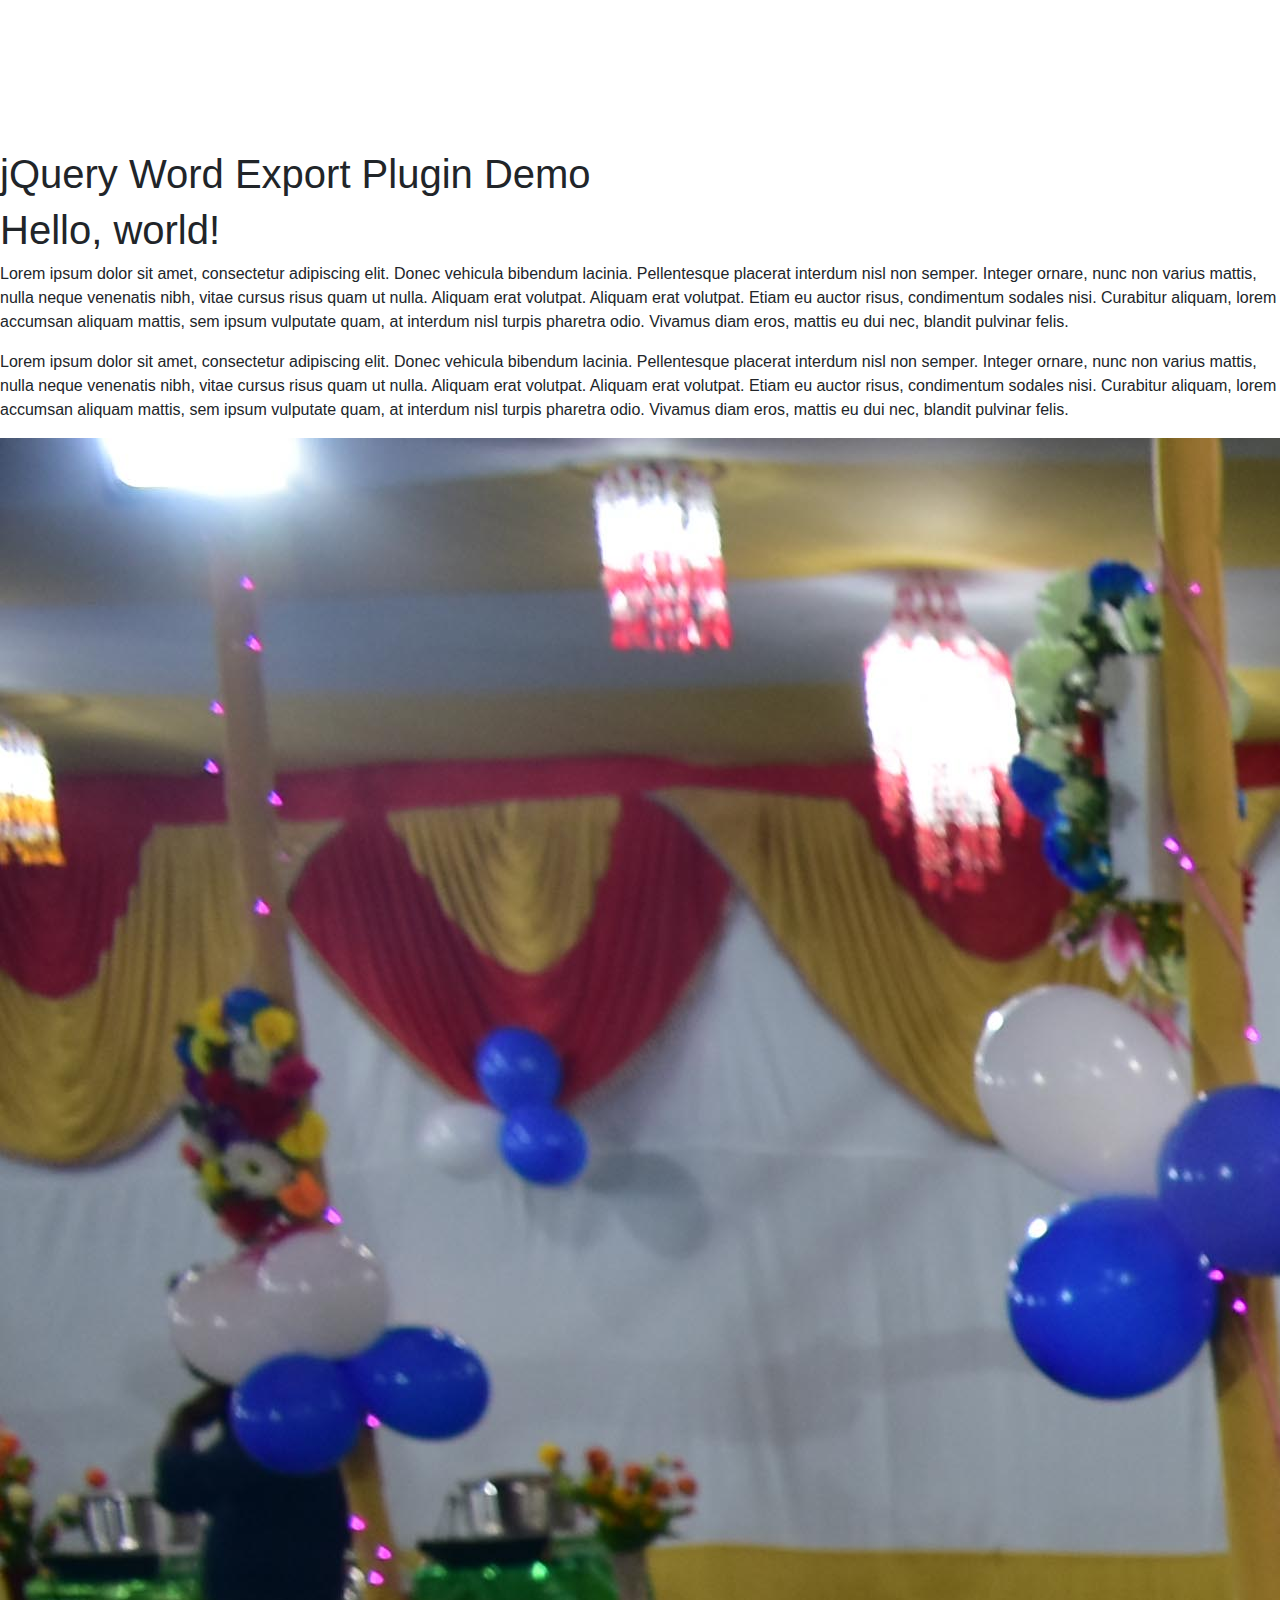
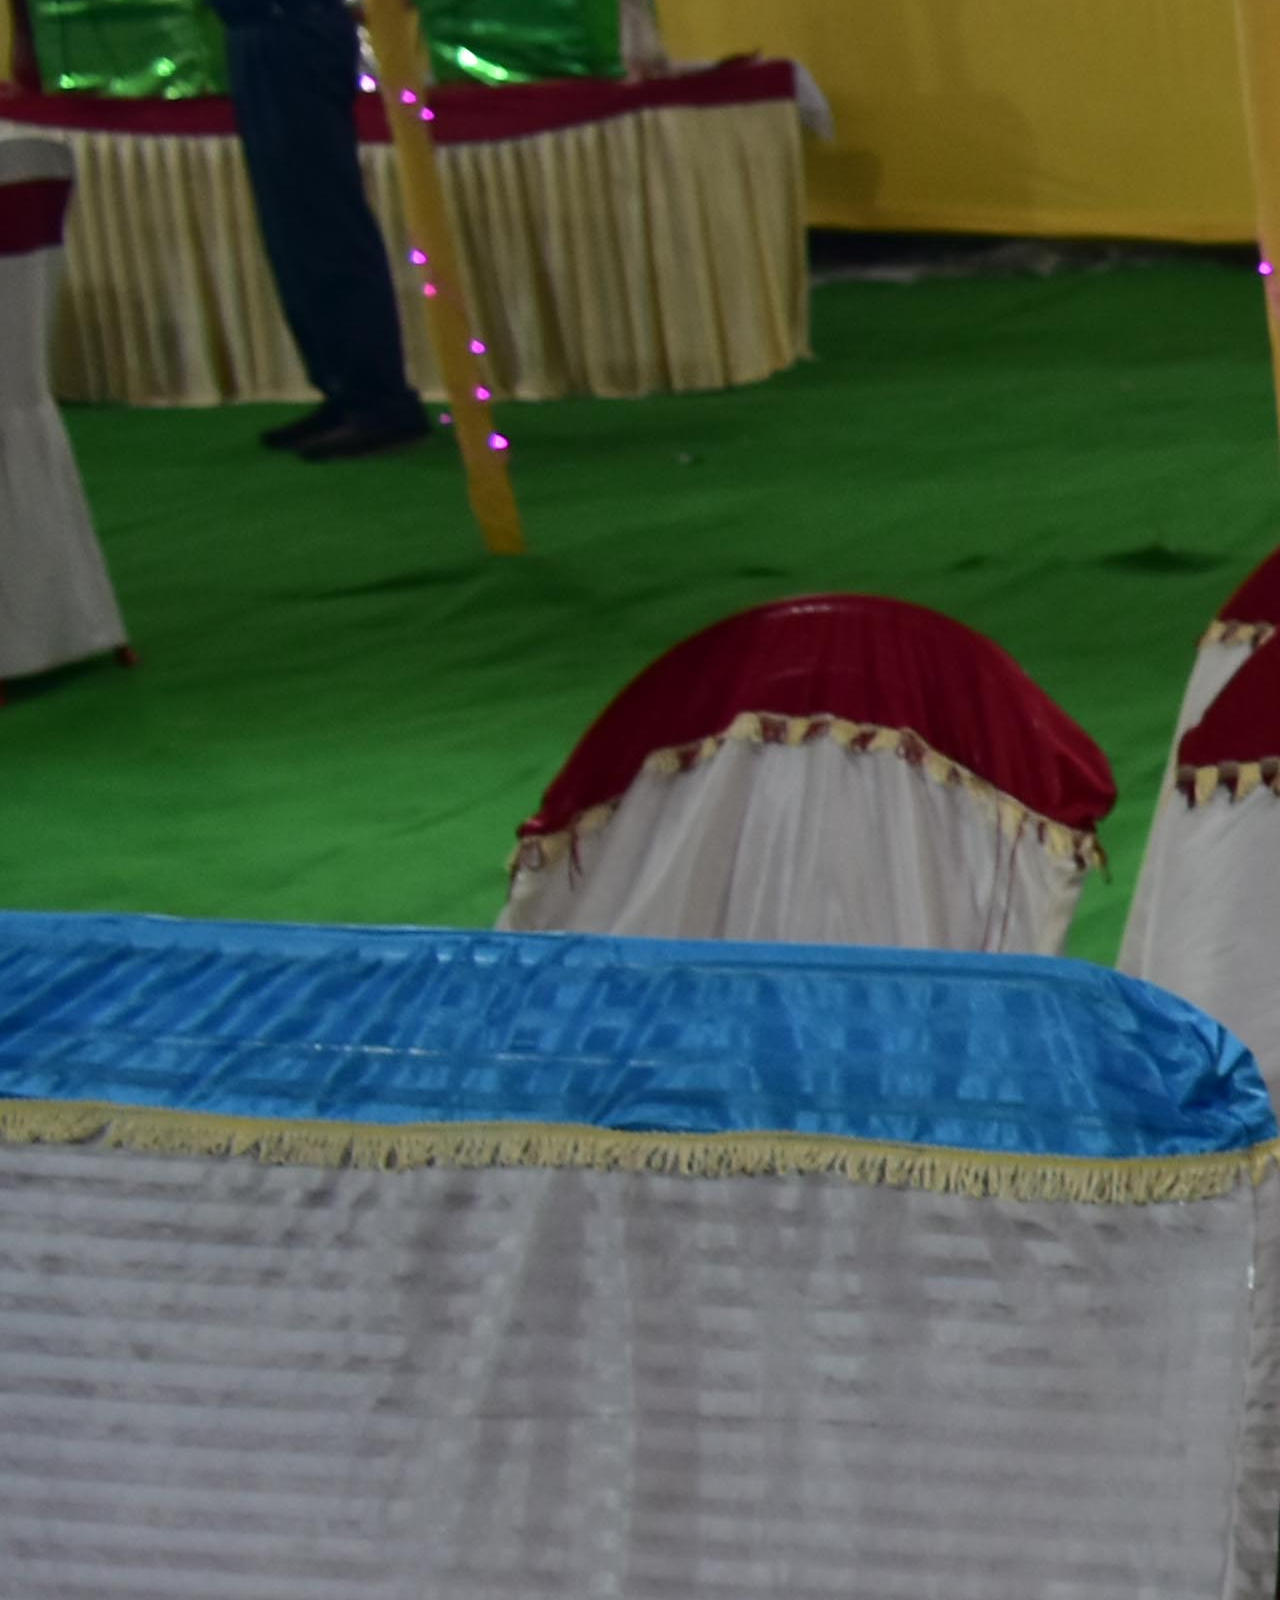
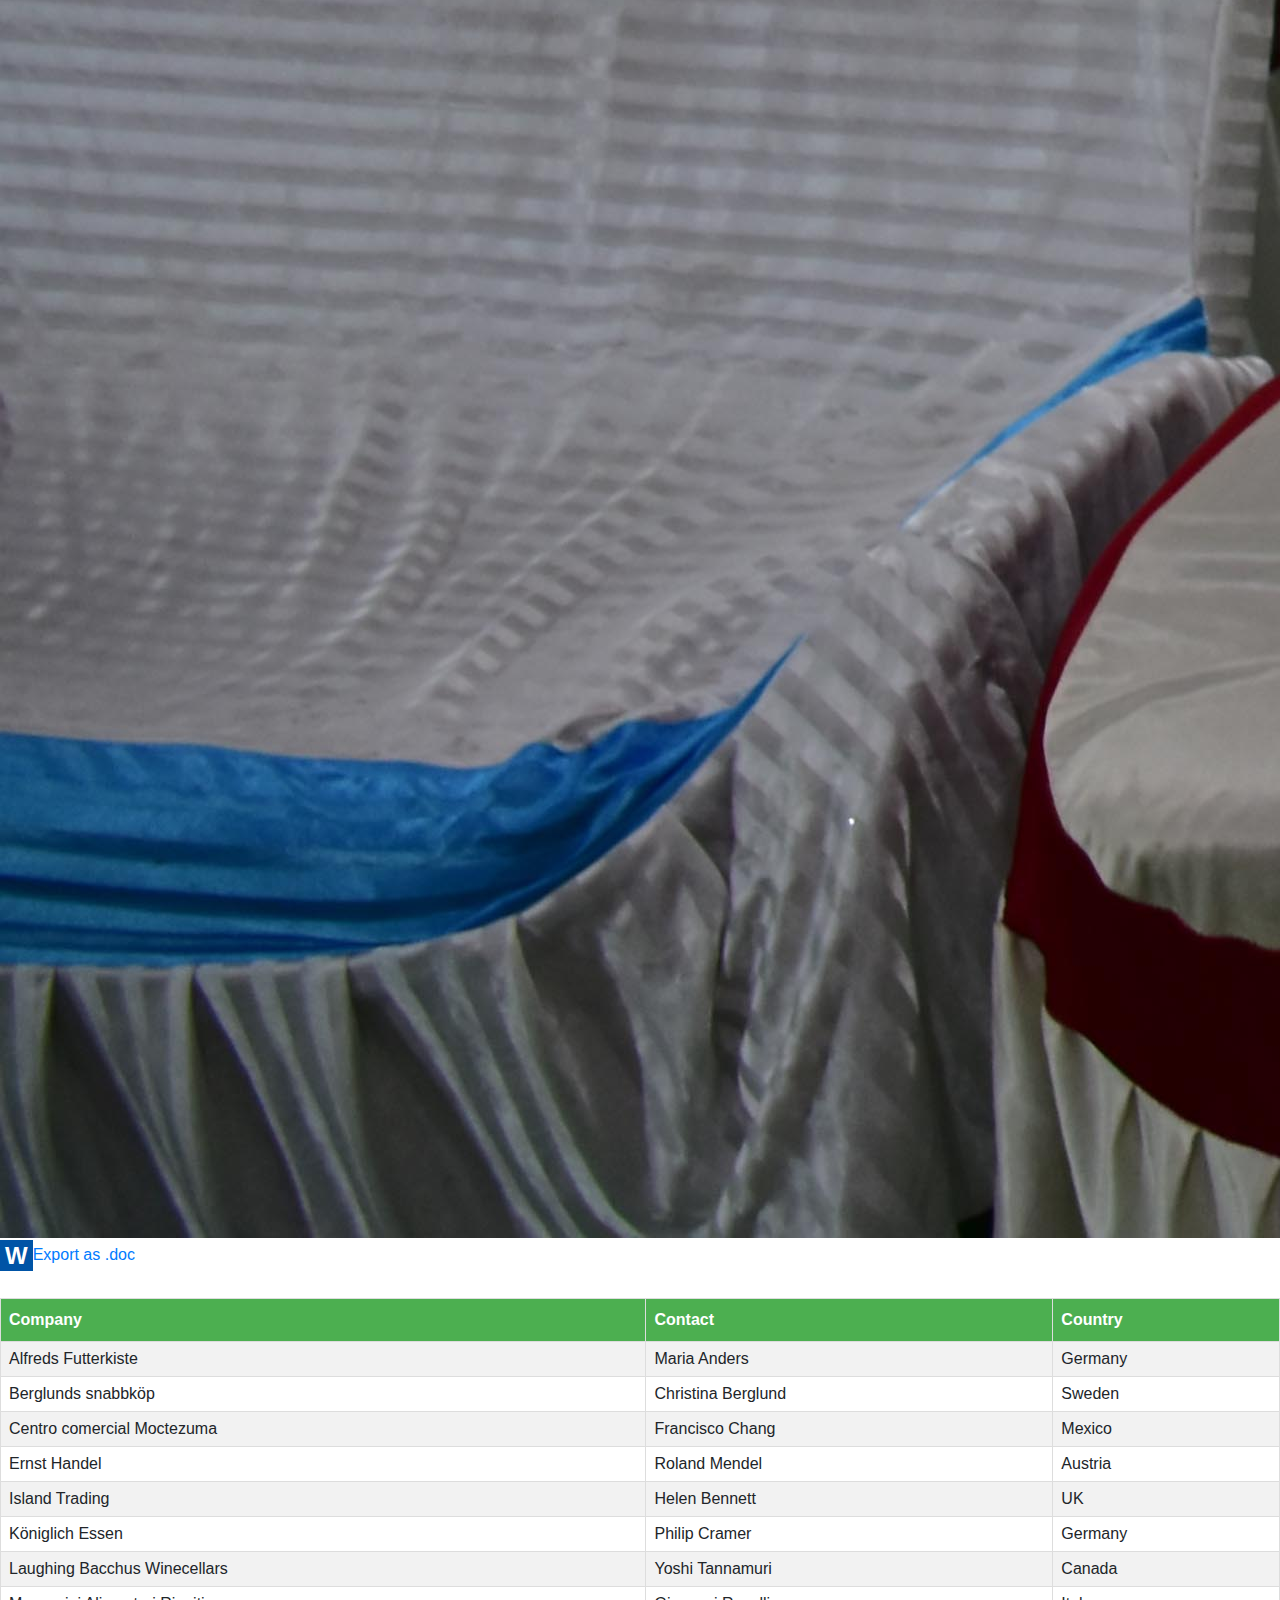
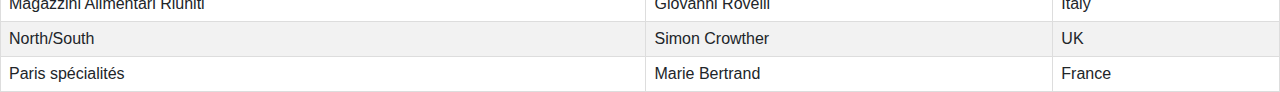
<file: index.html>
﻿<html>
  <head>
    <meta charset="utf-8" />
    <title>jQuery Word Export Plugin Demo</title>
    <style>
      #customers {
        font-family: "Trebuchet MS", Arial, Helvetica, sans-serif;
        border-collapse: collapse;
        width: 100%;
      }

      #customers td,
      #customers th {
        border: 1px solid #ddd;
        padding: 8px;
      }

      #customers tr:nth-child(even) {
        background-color: #f2f2f2;
      }

      #customers tr:hover {
        background-color: #ddd;
      }

      #customers th {
        padding-top: 12px;
        padding-bottom: 12px;
        text-align: left;
        background-color: #4caf50;
        color: white;
      }
    </style>
    <style>
      .word-icon {
        font-family: "Helvetica", sans-serif;
        font-size: 24px;
        font-weight: bold;
        background-color: #0054a6;
        color: white;
        padding: 2px 5px;
        vertical-align: middle;
      }
    </style>
    <link
      rel="stylesheet"
      href="https://stackpath.bootstrapcdn.com/bootstrap/4.4.1/css/bootstrap.min.css"
      integrity="sha384-Vkoo8x4CGsO3+Hhxv8T/Q5PaXtkKtu6ug5TOeNV6gBiFeWPGFN9MuhOf23Q9Ifjh"
      crossorigin="anonymous"
    />
  </head>

  <body>
    <h1 style="margin-top:150px;">jQuery Word Export Plugin Demo</h1>
    <div id="page-content">
      <h1>Hello, world!</h1>
      <p>
        Lorem ipsum dolor sit amet, consectetur adipiscing elit. Donec vehicula
        bibendum lacinia. Pellentesque placerat interdum nisl non semper.
        Integer ornare, nunc non varius mattis, nulla neque venenatis nibh,
        vitae cursus risus quam ut nulla. Aliquam erat volutpat. Aliquam erat
        volutpat. Etiam eu auctor risus, condimentum sodales nisi. Curabitur
        aliquam, lorem accumsan aliquam mattis, sem ipsum vulputate quam, at
        interdum nisl turpis pharetra odio. Vivamus diam eros, mattis eu dui
        nec, blandit pulvinar felis.
      </p>
      <p>
        Lorem ipsum dolor sit amet, consectetur adipiscing elit. Donec vehicula
        bibendum lacinia. Pellentesque placerat interdum nisl non semper.
        Integer ornare, nunc non varius mattis, nulla neque venenatis nibh,
        vitae cursus risus quam ut nulla. Aliquam erat volutpat. Aliquam erat
        volutpat. Etiam eu auctor risus, condimentum sodales nisi. Curabitur
        aliquam, lorem accumsan aliquam mattis, sem ipsum vulputate quam, at
        interdum nisl turpis pharetra odio. Vivamus diam eros, mattis eu dui
        nec, blandit pulvinar felis.
      </p>
      <img src="DSC_3920.jpg" alt="Italian Trulli" />
    </div>

    <a class="word-export" href="javascript:void(0)">
      <span class="word-icon">W</span>Export as .doc
    </a>
    <br />
    <br />
    <table id="customers" title="new t">
      <tr>
        <th>Company</th>
        <th>Contact</th>
        <th>Country</th>
      </tr>
      <tr>
        <td>Alfreds Futterkiste</td>
        <td>Maria Anders</td>
        <td>Germany</td>
      </tr>
      <tr>
        <td>Berglunds snabbköp</td>
        <td>Christina Berglund</td>
        <td>Sweden</td>
      </tr>
      <tr>
        <td>Centro comercial Moctezuma</td>
        <td>Francisco Chang</td>
        <td>Mexico</td>
      </tr>
      <tr>
        <td>Ernst Handel</td>
        <td>Roland Mendel</td>
        <td>Austria</td>
      </tr>
      <tr>
        <td>Island Trading</td>
        <td>Helen Bennett</td>
        <td>UK</td>
      </tr>
      <tr>
        <td>Königlich Essen</td>
        <td>Philip Cramer</td>
        <td>Germany</td>
      </tr>
      <tr>
        <td>Laughing Bacchus Winecellars</td>
        <td>Yoshi Tannamuri</td>
        <td>Canada</td>
      </tr>
      <tr>
        <td>Magazzini Alimentari Riuniti</td>
        <td>Giovanni Rovelli</td>
        <td>Italy</td>
      </tr>
      <tr>
        <td>North/South</td>
        <td>Simon Crowther</td>
        <td>UK</td>
      </tr>
      <tr>
        <td>Paris spécialités</td>
        <td>Marie Bertrand</td>
        <td>France</td>
      </tr>
    </table>

    <script
      src="https://code.jquery.com/jquery-3.4.1.slim.min.js"
      integrity="sha384-J6qa4849blE2+poT4WnyKhv5vZF5SrPo0iEjwBvKU7imGFAV0wwj1yYfoRSJoZ+n"
      crossorigin="anonymous"
    ></script>
    <script
      src="https://cdn.jsdelivr.net/npm/popper.js@1.16.0/dist/umd/popper.min.js"
      integrity="sha384-Q6E9RHvbIyZFJoft+2mJbHaEWldlvI9IOYy5n3zV9zzTtmI3UksdQRVvoxMfooAo"
      crossorigin="anonymous"
    ></script>
    <script
      src="https://stackpath.bootstrapcdn.com/bootstrap/4.4.1/js/bootstrap.min.js"
      integrity="sha384-wfSDF2E50Y2D1uUdj0O3uMBJnjuUD4Ih7YwaYd1iqfktj0Uod8GCExl3Og8ifwB6"
      crossorigin="anonymous"
    ></script>
  </body>
</html>
</file>
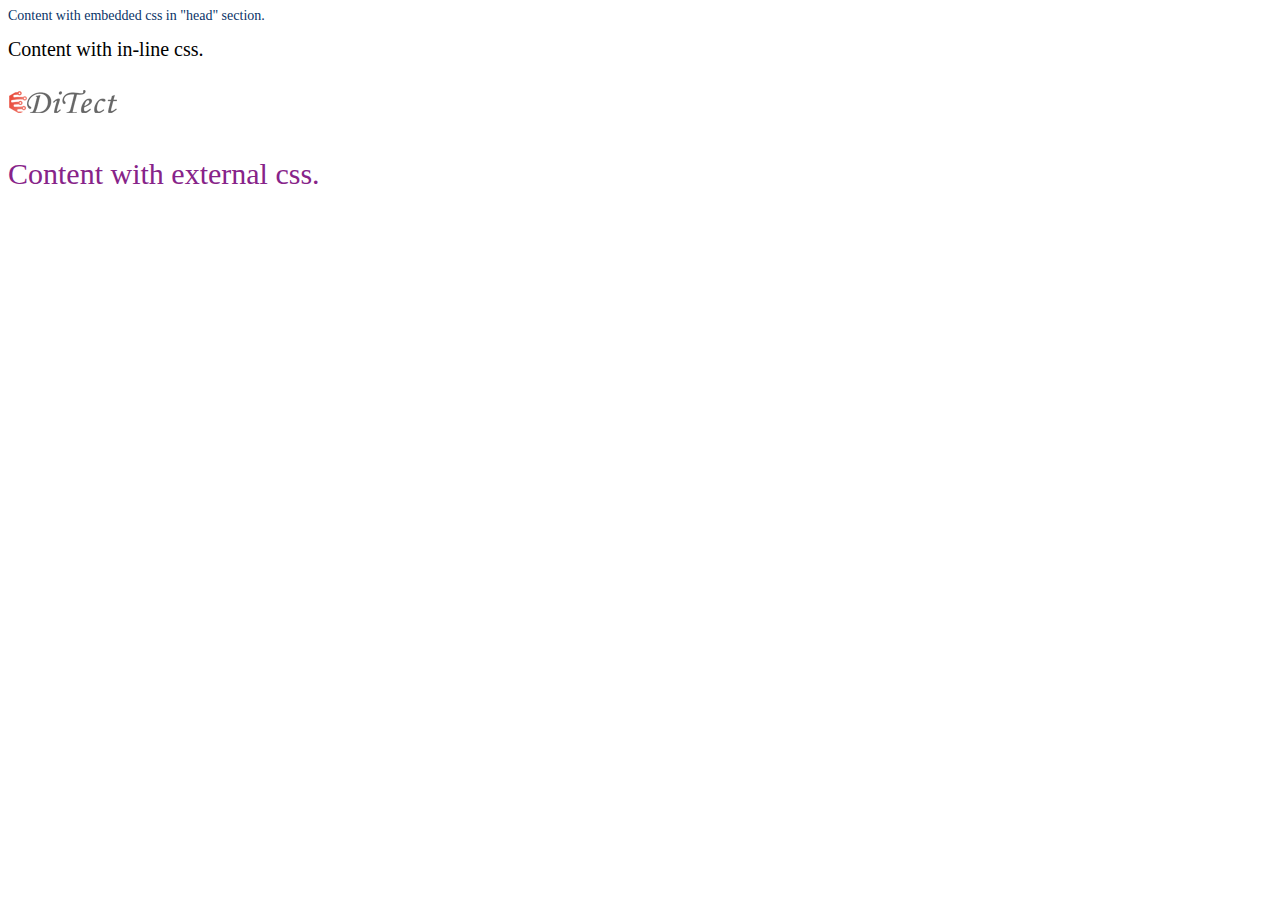
<file: CSharp/sample.html>
<html>
	<head>
		<link href="./styles/sample.css" rel="stylesheet" type="text/css">
		<style type="text/css">
			.para1{font-size: 14px; color: #093367;}
		</style>
	</head>
	<body>
		<p class="para1">Content with embedded css in "head" section.</p>
		<p style="font-size: 20px;margin-top: 10px;margin-bottom: 10px;">Content with in-line css.</p>
		<p>
			<img src="./images/sample.png" />
		</p>
		<p class="para2">Content with external css.</p>
	</body>
</html>
</file>
<file: CSharp/styles/sample.css>
.para2 {
font-size: 30px; 
color: #872389;
}
</file>
